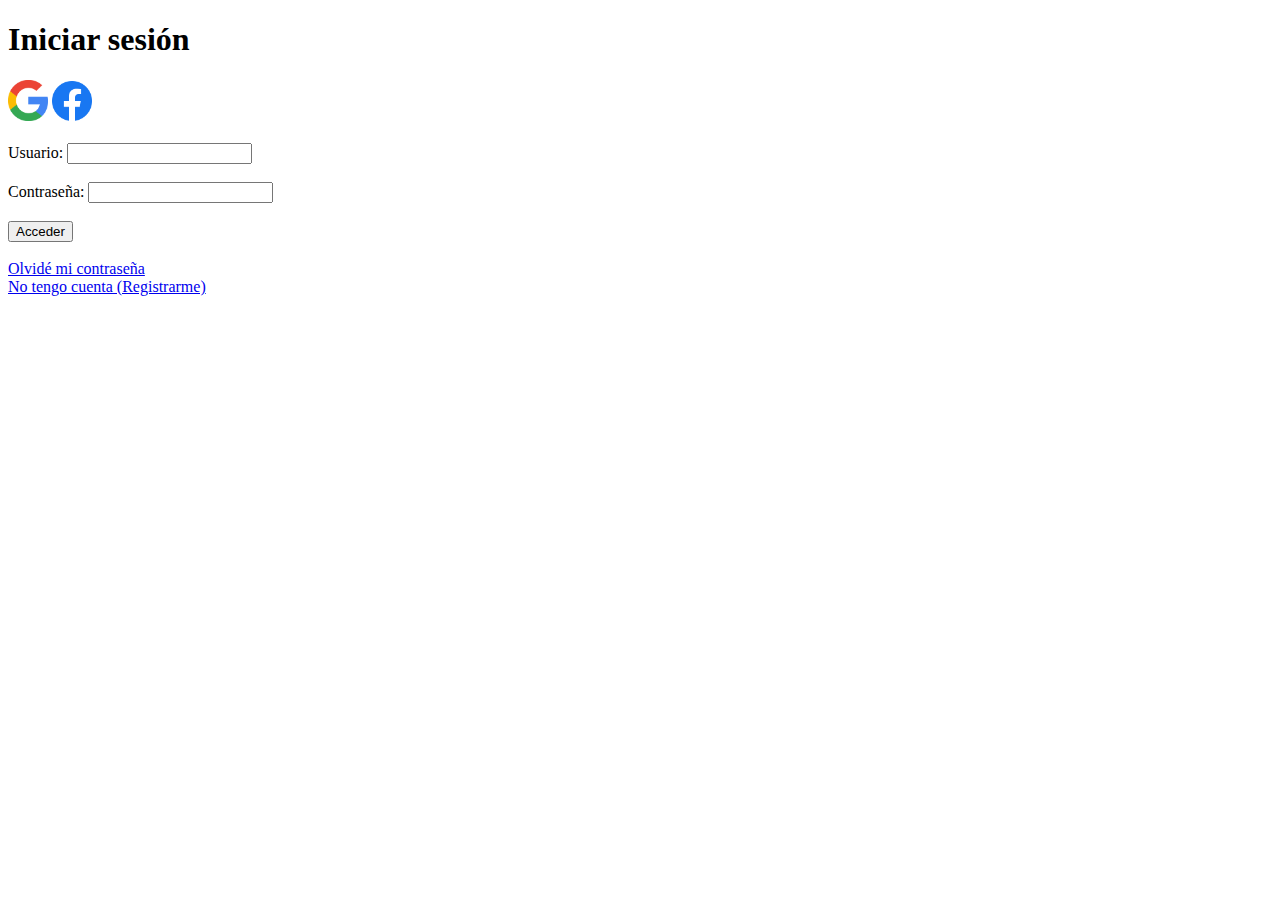
<file: index.html>
<!DOCTYPE html>
<html lang="es">
<head>
    <meta charset="UTF-8">
    <meta name="viewport" content="width=device-width, initial-scale=1.0">
    <title>Iniciar sesión</title>
</head>

<body>
    <h1>Iniciar sesión</h1>
    <form action="#" id="form-login">
        <a href="#"><img src="google.png" width="40" alt="logo de Google"></a>
        <a href="#"><img src="facebook.png" width="40" alt="logo de Facebook"></a>
        <br>
        <br>
        <label for="usuario">Usuario:</label>
        <input id="usuario" type="text" required>
        <br>
        <br>
        <label for="contrasena">Contraseña:</label>
        <input id="contrasena" type="password" required>
        <br>
        <br>
        <button type="submit">Acceder</button>
        <br>
        <br>
        <a href="recuperar-contrasena.html">Olvidé mi contraseña</a>
        <br>
        <a href="registrarse.html">No tengo cuenta (Registrarme)</a>
    </form>
</body>
</html>
</file>
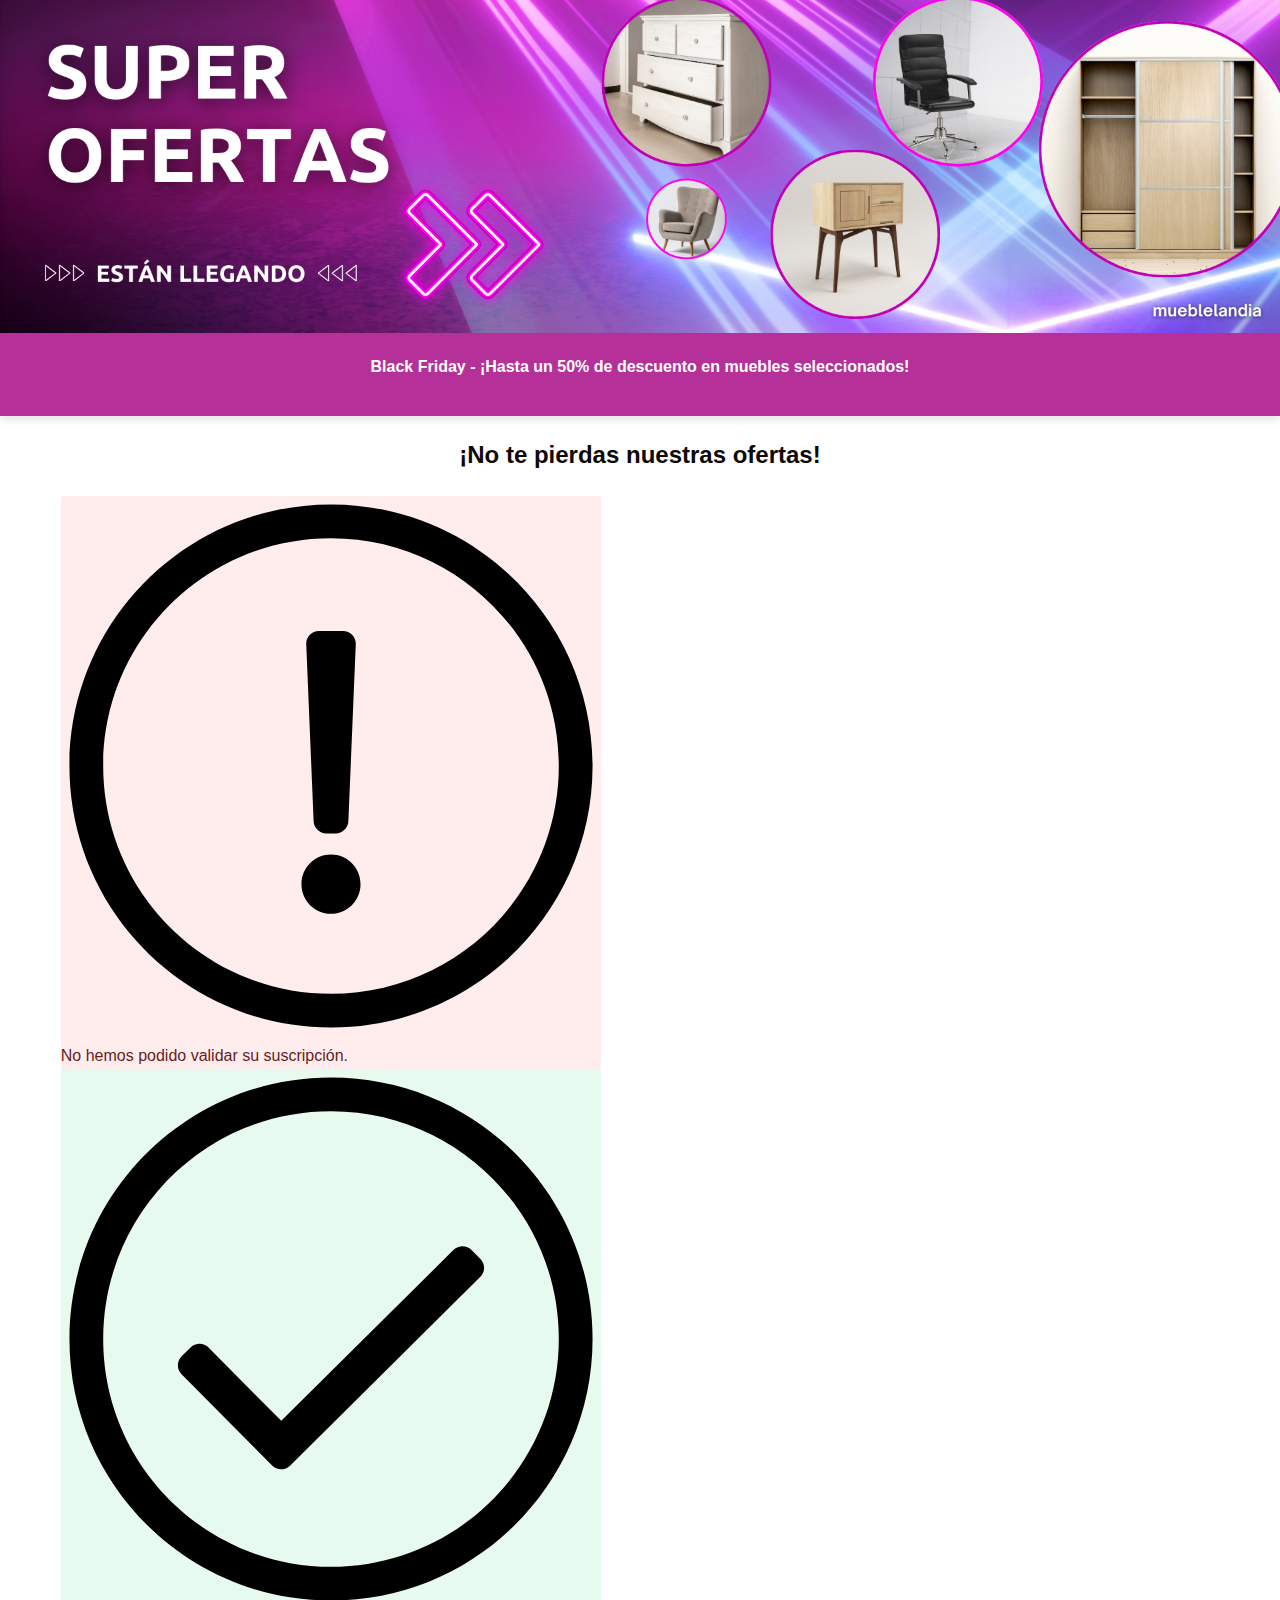
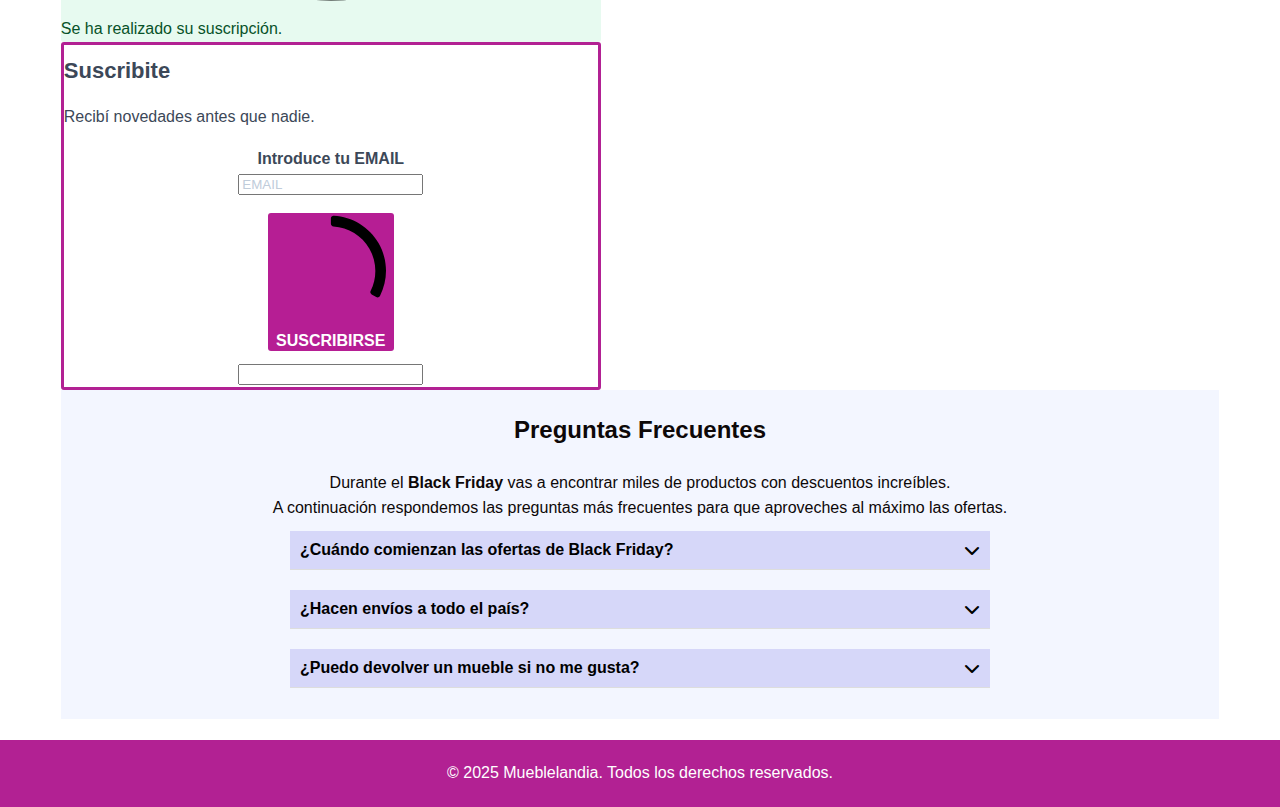
<file: landing-page/index.html>
<!DOCTYPE html>
<html lang="es">

<head>
    <meta charset="UTF-8">
    <meta name="viewport" content="width=device-width, initial-scale=1.0">
    <link rel="stylesheet" href="https://cdnjs.cloudflare.com/ajax/libs/font-awesome/6.6.0/css/all.min.css">
    <link rel="stylesheet" href="style.css">
    <link rel="preconnect" href="https://fonts.googleapis.com">
    <link rel="preconnect" href="https://fonts.gstatic.com" crossorigin>
    <link href="https://fonts.googleapis.com/css2?family=Roboto:ital,wght@0,100..900;1,100..900&display=swap"
        rel="stylesheet">
    <title>Ofertas imperdibles - Mueblelandia</title>
    <!-- START - We recommend to place the below code in head tag of your website html  -->
    <style>
        @font-face {
            font-display: block;
            font-family: Roboto;
            src: url(https://assets.brevo.com/font/Roboto/Latin/normal/normal/7529907e9eaf8ebb5220c5f9850e3811.woff2) format("woff2"), url(https://assets.brevo.com/font/Roboto/Latin/normal/normal/25c678feafdc175a70922a116c9be3e7.woff) format("woff")
        }

        @font-face {
            font-display: fallback;
            font-family: Roboto;
            font-weight: 600;
            src: url(https://assets.brevo.com/font/Roboto/Latin/medium/normal/6e9caeeafb1f3491be3e32744bc30440.woff2) format("woff2"), url(https://assets.brevo.com/font/Roboto/Latin/medium/normal/71501f0d8d5aa95960f6475d5487d4c2.woff) format("woff")
        }

        @font-face {
            font-display: fallback;
            font-family: Roboto;
            font-weight: 700;
            src: url(https://assets.brevo.com/font/Roboto/Latin/bold/normal/3ef7cf158f310cf752d5ad08cd0e7e60.woff2) format("woff2"), url(https://assets.brevo.com/font/Roboto/Latin/bold/normal/ece3a1d82f18b60bcce0211725c476aa.woff) format("woff")
        }

        #sib-container input:-ms-input-placeholder {
            text-align: left;
            font-family: Roboto, sans-serif;
            color: #c0ccda;
        }

        #sib-container input::placeholder {
            text-align: left;
            font-family: Roboto, sans-serif;
            color: #c0ccda;
        }

        #sib-container textarea::placeholder {
            text-align: left;
            font-family: Roboto, sans-serif;
            color: #c0ccda;
        }

        #sib-container a {
            text-decoration: underline;
            color: #2BB2FC;
        }
    </style>
    <link rel="stylesheet" href="https://sibforms.com/forms/end-form/build/sib-styles.css">
    <!--  END - We recommend to place the above code in head tag of your website html -->
</head>

<body>
    <header>
        <picture>
            <source media="(min-width: 768px)" srcset="img/banner-desktop.png">
            <img class="banner" src="img/banner-mobile.png" alt="Ya llega! Más de 100.000 productos">
        </picture>
    </header>

    <section class="promo-section">
        <p>Black Friday - ¡Hasta un <span>50%</span> de descuento en muebles seleccionados!</p>
        <div id="countdown"></div>
    </section>

    <main class="main-container">
        <!-- Begin Brevo Form -->
        <!-- START - We recommend to place the below code where you want the form in your website html  -->
        <div class="sib-form" style="text-align: center;">
            <h2>¡No te pierdas nuestras ofertas!</h2>
            <div id="sib-form-container" class="sib-form-container">
                <div id="error-message" class="sib-form-message-panel"
                    style="font-size:16px; text-align:left; font-family:Roboto, sans-serif; color:#661d1d; background-color:#ffeded; border-radius:3px; border-color:#ff4949;max-width:540px;">
                    <div class="sib-form-message-panel__text sib-form-message-panel__text--center">
                        <svg viewBox="0 0 512 512" class="sib-icon sib-notification__icon">
                            <path
                                d="M256 40c118.621 0 216 96.075 216 216 0 119.291-96.61 216-216 216-119.244 0-216-96.562-216-216 0-119.203 96.602-216 216-216m0-32C119.043 8 8 119.083 8 256c0 136.997 111.043 248 248 248s248-111.003 248-248C504 119.083 392.957 8 256 8zm-11.49 120h22.979c6.823 0 12.274 5.682 11.99 12.5l-7 168c-.268 6.428-5.556 11.5-11.99 11.5h-8.979c-6.433 0-11.722-5.073-11.99-11.5l-7-168c-.283-6.818 5.167-12.5 11.99-12.5zM256 340c-15.464 0-28 12.536-28 28s12.536 28 28 28 28-12.536 28-28-12.536-28-28-28z" />
                        </svg>
                        <span class="sib-form-message-panel__inner-text">
                            No hemos podido validar su suscripción.
                        </span>
                    </div>
                </div>
                <div></div>
                <div id="success-message" class="sib-form-message-panel"
                    style="font-size:16px; text-align:left; font-family:Roboto, sans-serif; color:#085229; background-color:#e7faf0; border-radius:3px; border-color:#13ce66;max-width:540px;">
                    <div class="sib-form-message-panel__text sib-form-message-panel__text--center">
                        <svg viewBox="0 0 512 512" class="sib-icon sib-notification__icon">
                            <path
                                d="M256 8C119.033 8 8 119.033 8 256s111.033 248 248 248 248-111.033 248-248S392.967 8 256 8zm0 464c-118.664 0-216-96.055-216-216 0-118.663 96.055-216 216-216 118.664 0 216 96.055 216 216 0 118.663-96.055 216-216 216zm141.63-274.961L217.15 376.071c-4.705 4.667-12.303 4.637-16.97-.068l-85.878-86.572c-4.667-4.705-4.637-12.303.068-16.97l8.52-8.451c4.705-4.667 12.303-4.637 16.97.068l68.976 69.533 163.441-162.13c4.705-4.667 12.303-4.637 16.97.068l8.451 8.52c4.668 4.705 4.637 12.303-.068 16.97z" />
                        </svg>
                        <span class="sib-form-message-panel__inner-text">
                            Se ha realizado su suscripción.
                        </span>
                    </div>
                </div>
                <div></div>
                <div id="sib-container" class="sib-container--large sib-container--vertical"
                    style="text-align:center; background-color:rgba(255,255,255,1); max-width:540px; border-radius:3px; border-color: var(--primary-color); border-style:solid; direction:ltr">
                    <form id="sib-form" method="POST" action="URL BREVO" data-type="subscription">
                        <div style="padding: 8px 0;">
                            <div class="sib-form-block"
                                style="font-size:22px; text-align:left; font-weight:700; font-family:Roboto, sans-serif; color:#3C4858; background-color:transparent; text-align:left">
                                <p>Suscribite</p>
                            </div>
                        </div>
                        <div style="padding: 8px 0;">
                            <div class="sib-form-block"
                                style="font-size:16px; text-align:left; font-family:Roboto, sans-serif; color:#3C4858; background-color:transparent; text-align:left">
                                <div class="sib-text-form-block">
                                    <p>Recibí novedades antes que nadie.</p>
                                </div>
                            </div>
                        </div>
                        <div style="padding: 8px 0;">
                            <div class="sib-input sib-form-block">
                                <div class="form__entry entry_block">
                                    <div class="form__label-row ">
                                        <label class="entry__label"
                                            style="font-weight: 700; text-align:left; font-size:16px; text-align:left; font-weight:700; font-family:Roboto, sans-serif; color:#3c4858;"
                                            for="EMAIL" data-required="*">Introduce tu EMAIL</label>

                                        <div class="entry__field">
                                            <input class="input " type="text" id="EMAIL" name="EMAIL" autocomplete="off"
                                                placeholder="EMAIL" data-required="true" required />
                                        </div>
                                    </div>

                                    <label class="entry__error entry__error--primary"
                                        style="font-size:16px; text-align:left; font-family:Roboto, sans-serif; color:#661d1d; background-color:#ffeded; border-radius:3px; border-color:#ff4949;">
                                    </label>
                                    <label class="entry__specification"
                                        style="font-size:12px; text-align:left; font-family:Roboto, sans-serif; color:#8390A4; text-align:left">

                                    </label>
                                </div>
                            </div>
                        </div>
                        <div style="padding: 8px 0;">
                            <div class="sib-form-block" style="text-align: center">
                                <button class="sib-form-block__button sib-form-block__button-with-loader"
                                    style="font-size:16px; text-align:center; font-weight:700; font-family:Roboto, sans-serif; color:#FFFFFF; background-color:#b61e94; border-radius:3px; border-width:0px;"
                                    form="sib-form" type="submit">
                                    <svg class="icon clickable__icon progress-indicator__icon sib-hide-loader-icon"
                                        viewBox="0 0 512 512">
                                        <path
                                            d="M460.116 373.846l-20.823-12.022c-5.541-3.199-7.54-10.159-4.663-15.874 30.137-59.886 28.343-131.652-5.386-189.946-33.641-58.394-94.896-95.833-161.827-99.676C261.028 55.961 256 50.751 256 44.352V20.309c0-6.904 5.808-12.337 12.703-11.982 83.556 4.306 160.163 50.864 202.11 123.677 42.063 72.696 44.079 162.316 6.031 236.832-3.14 6.148-10.75 8.461-16.728 5.01z" />
                                    </svg>
                                    SUSCRIBIRSE
                                </button>
                            </div>
                        </div>

                        <input type="text" name="email_address_check" value="" class="input--hidden">
                        <input type="hidden" name="locale" value="es">
                    </form>
                </div>
            </div>
        </div>
        <!-- END - We recommend to place the above code where you want the form in your website html  -->

        <!-- START - We recommend to place the below code in footer or bottom of your website html  -->
        <script>
            window.REQUIRED_CODE_ERROR_MESSAGE = 'Elija un código de país';
            window.LOCALE = 'es';
            window.EMAIL_INVALID_MESSAGE = window.SMS_INVALID_MESSAGE = "La información que ha proporcionado no es válida. Compruebe el formato del campo e inténtelo de nuevo.";

            window.REQUIRED_ERROR_MESSAGE = "Este campo no puede quedarse vacío. ";

            window.GENERIC_INVALID_MESSAGE = "La información que ha proporcionado no es válida. Compruebe el formato del campo e inténtelo de nuevo.";




            window.translation = {
                common: {
                    selectedList: '{quantity} lista seleccionada',
                    selectedLists: '{quantity} listas seleccionadas',
                    selectedOption: '{quantity} seleccionado',
                    selectedOptions: '{quantity} seleccionados',
                }
            };

            var AUTOHIDE = Boolean(0);
        </script>

        <script defer src="https://sibforms.com/forms/end-form/build/main.js"></script>


        <!-- END - We recommend to place the above code in footer or bottom of your website html  -->
        <!-- End Brevo Form -->


        <!-- Sección de Preguntas Frecuentes -->
        <section class="faq" id="faq">
            <h2>Preguntas Frecuentes</h2>
            <p class="faq-intro">
                Durante el <strong>Black Friday</strong> vas a encontrar miles de productos con descuentos increíbles.
            </p>
            <p>A continuación respondemos las preguntas más frecuentes para que aproveches al máximo las ofertas.
            </p>
            <div class="faq-item">
                <button class="faq-question">
                    ¿Cuándo comienzan las ofertas de Black Friday?
                    <i class="fas fa-chevron-down arrow"></i>
                </button>
                <div class="faq-answer">
                    <p>Las ofertas comienzan el 3 de noviembre (UTC-3) y estarán disponibles por tiempo limitado.</p>
                </div>
            </div>

            <div class="faq-item">
                <button class="faq-question">
                    ¿Hacen envíos a todo el país?
                    <i class="fas fa-chevron-down arrow"></i>
                </button>
                <div class="faq-answer">
                    <p>Sí, realizamos envíos a todas las provincias con opciones de envío rápido.</p>
                </div>
            </div>

            <div class="faq-item">
                <button class="faq-question">
                    ¿Puedo devolver un mueble si no me gusta?
                    <i class="fas fa-chevron-down arrow"></i>
                </button>
                <div class="faq-answer">
                    <p>Ofrecemos devoluciones dentro de los 30 días para compras que cumplan con nuestras políticas.</p>
                </div>
            </div>
        </section>
    </main>
    <!-- Footer -->
    <footer>
        <p>&copy; 2025 Mueblelandia. Todos los derechos reservados.</p>
    </footer>
    <script src="script.js"></script>
</body>

</html>
</file>
<file: landing-page/style.css>
:root {
	/* Colores principales OKLCH */
	--primary-color: oklch(53% 0.21 339);
	--secondary-color: oklch(90.847% 0.04258 270.923);
	--text-color: oklch(14% 0.01 17);

	/*Tamaños de fuente responsivos */
	--small-font: clamp(0.8rem, 0.7rem + 0.5vw, 1rem);
	--base-font: clamp(1rem, 0.9rem + 0.5vw, 1.25rem);
	--big-font: clamp(1.5rem, 1.4rem + 0.5vw, 2rem);

	/* Espaciado */
	--space-xs: clamp(0.5rem, 0.4rem + 0.5vw, 0.75rem);
	--space-med: clamp(1rem, 0.9rem + 0.5vw, 1.5rem);
	--space-xl: clamp(2rem, 1.8rem + 1vw, 4rem);
}

* {
	margin: 0;
	box-sizing: border-box;
}
body {
	font-family: 'Roboto', sans-serif;
	line-height: 1.6;
	font-size: var(--small-font);
	color: var(--text-color);

}
.main-container {
	container-type: inline-size;
	container-name: principal;
	width: 100%;
	max-width: 1200px;
	margin: 0 auto;
	padding: var(--space-med);
}
h2 {
	margin-bottom: var(--space-med);
}
.banner {
	width: 100%;
	height: auto;
	display: block;
}

.promo-section {
	background-color: color-mix(in oklab, var(--primary-color) 95%, var(--secondary-color));
	color: #fff;
	text-align: center;
	padding: var(--space-med);
	box-shadow: 0 4px 8px rgba(0, 0, 0, 0.1);
	overflow: hidden;
}

.promo-section p {
	font-size: var(--small-font);
	font-weight: bold;
	margin-bottom: 15px;
}
.promo-section:has(#countdown:hover) p span{
	font-size: var(--base-font);
}

.promo-section p span {
	transition: all 0.3s ease;
}
#countdown {
	font-size: var(--big-font);
	font-weight: bold;
}

.faq {

	padding: var(--space-med);
	display: flex;
	flex-direction: column;
	justify-content: center;
	align-items: center;
	background-color: #f3f6ff;
}

.faq-item {
	background-color: #fff;
	display: flex;
	width: 90%;
	max-width: 700px;
	margin: 10px 0;
	flex-direction: column;
	justify-content: center;
}

.faq-question {
	position: relative;
	/*width: 100%;*/
	padding: 10px;
	border: none;
	text-align: left;
	cursor: pointer;
	font-weight: bold;
	font-size: var(--small-font);
	background-color: color-mix(in oklab, var(--primary-color) 5%, var(--secondary-color));
	border-bottom: 1px solid #ddd;
	display: flex;
	justify-content: space-between;
	align-items: center;
}

:is(.faq-question:hover) {
	background-color: color-mix(in oklab, var(--primary-color) 15%, var(--secondary-color));
	color: var(--primary-color);
}

.faq-answer {
	display: none;
	margin-top: 10px;
	padding: var(--space-med);

}

.faq-answer.visible {
	display: block;
}

.arrow {
	transition: transform 0.3s ease;
	margin-left: 10px;
}

.arrow.rotated {
	transform: rotate(180deg);
}

footer {
	background-color: var(--primary-color);
	color: #fff;
	text-align: center;
	padding: var(--space-med);
}
</file>
